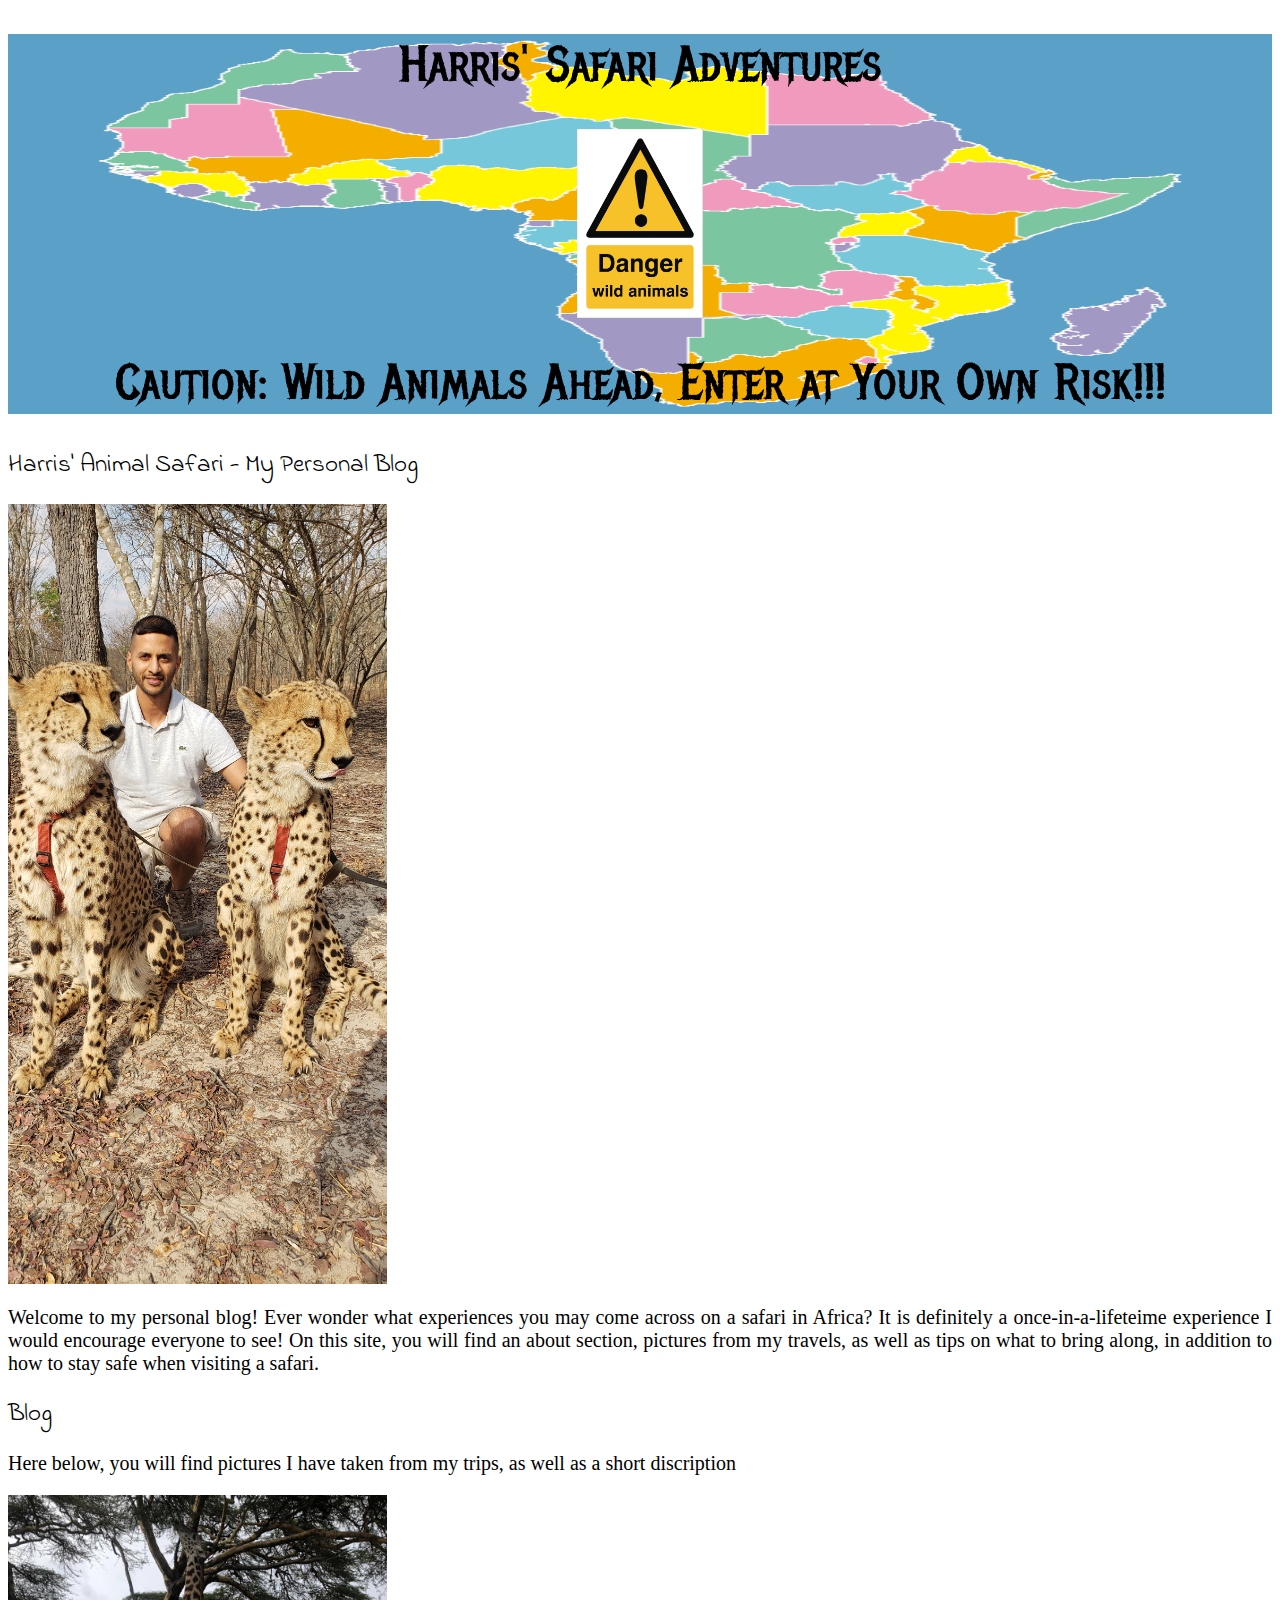
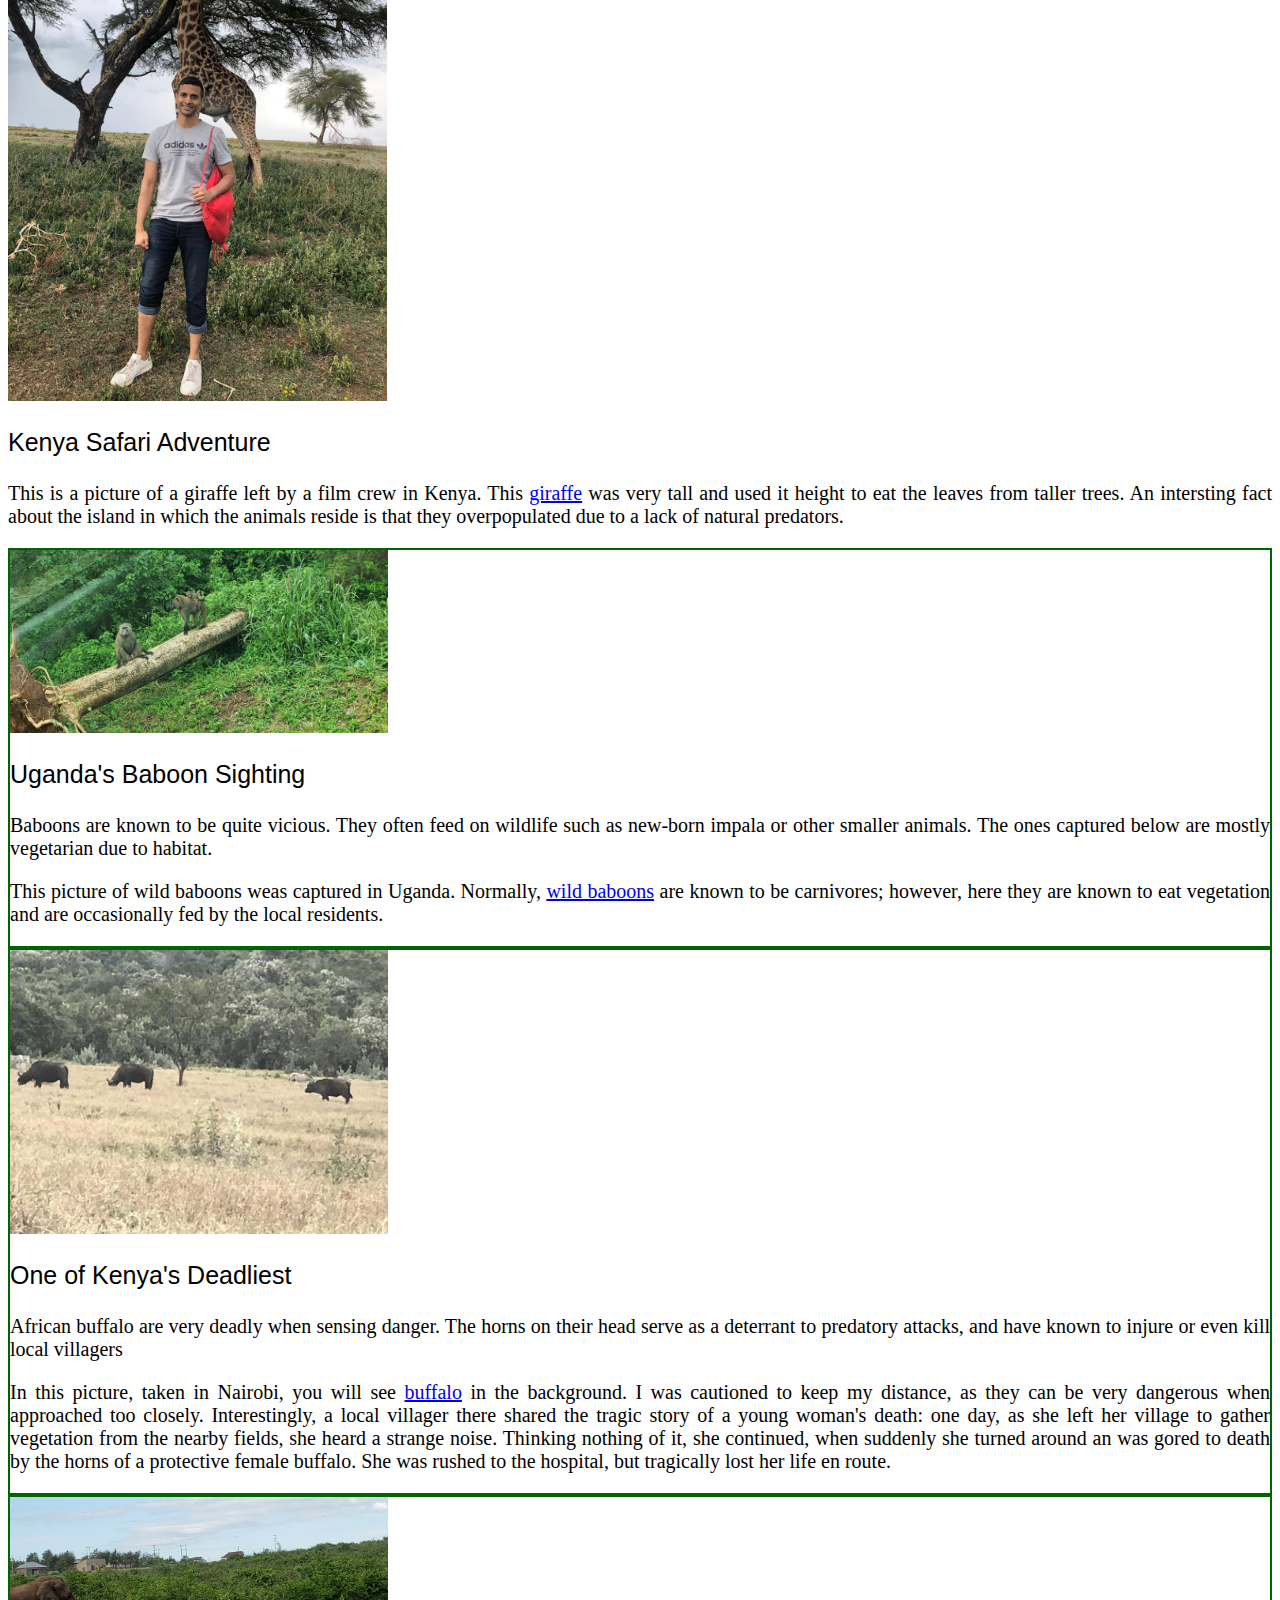
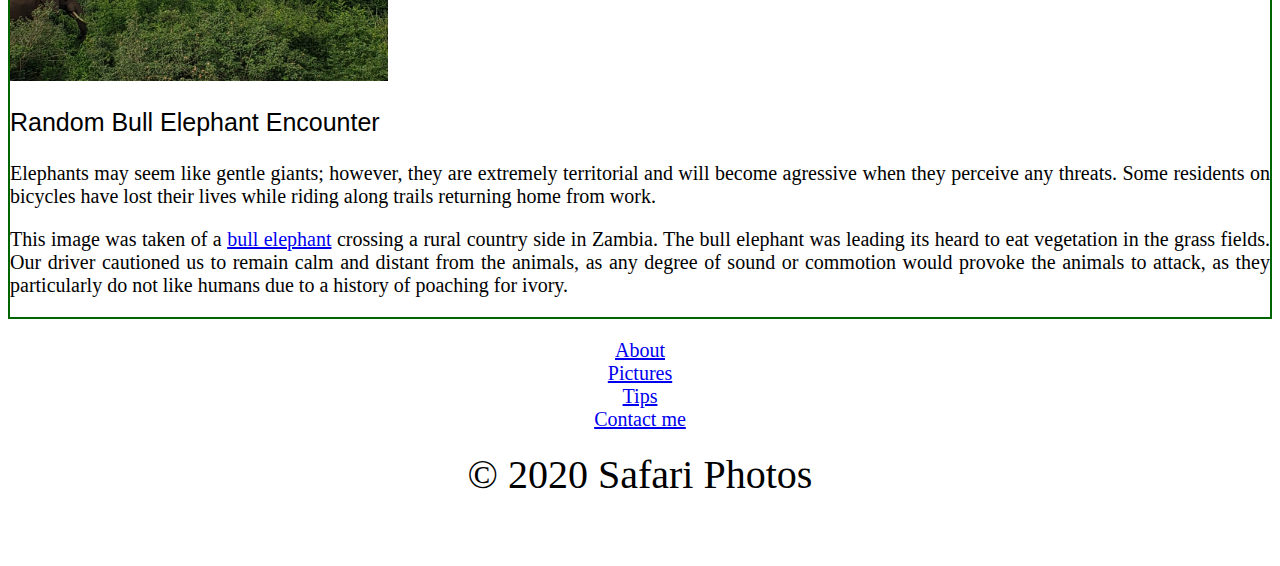
<file: unit_6/index.html>
<!DOCTYPE html>
<html>
<head>
	<title>Harris' Safari Animal Encounters</title>
	<link rel="stylesheet" type="text/css" href="css/style.css">
</head>
<body>
	<section class="intro">
		<h1>Harris' Safari Adventures</h1>
		<img class="sign" src="images/warning.jpg" alt="caution sign">
		<h1>Caution: Wild Animals Ahead, Enter at Your Own Risk!!!</h1>
	</section>
	<section>
		<h2>Harris' Animal Safari - My Personal Blog</h2>
		<img class="cheetah" src="images/cheetahs.jpg" alt="me with cheetahs">
		<p>Welcome to my personal blog! Ever wonder what experiences you may come across on a safari in Africa? It is definitely a once-in-a-lifeteime experience I would encourage everyone to see! On this site, you will find an about section, pictures from my travels, as well as tips on what to bring along, in addition to how to stay safe when visiting a safari.</p>
	</section>
	<section class="blog">
		<h2>Blog</h2>
		<p>Here below, you will find pictures I have taken from my trips, as well as a short discription</p>
		<img class="giraffe" src= "images/giraffe.jpg" alt="giraffe">
	<article>
		<h3>Kenya Safari Adventure</h3>
		<p>This is a picture of a giraffe left by a film crew in Kenya.  This <a href="https://www.nationalgeographic.com/animals/mammals/g/giraffe/">giraffe</a> was very tall and used it height to eat the leaves from taller trees. An intersting fact about the island in which the animals reside is that they overpopulated due to a lack of natural predators.</p>
	</article>
	<article>
	<div>
		<img class="baboon" src = "images/baboons.jpg" alt="baboons">
		<h3>Uganda's Baboon Sighting</h3>
		<p>Baboons are known to be quite vicious. They often feed on wildlife such as new-born impala or other smaller animals.  The ones captured below are mostly vegetarian due to habitat.</p>
		<p>This picture of wild baboons weas captured in Uganda. Normally, <a href="https://www.nationalgeographic.com/animals/mammals/group/baboons/">wild baboons</a> are known to be carnivores; however, here they are known to eat vegetation and are occasionally fed by the local residents.</p>
	</div>
	</article>
	<article>
	<div>
		<img class="buffalo" src = "images/buffalo.jpg" alt="buffalo">
		<h3>One of Kenya's Deadliest</h3>
		<p>African buffalo are very deadly when sensing danger.  The horns on their head serve as a deterrant to predatory attacks, and have known to injure or even kill local villagers</p>
		<p>In this picture, taken in Nairobi, you will see <a href="https://www.nationalgeographic.com/animals/mammals/a/african-buffalo/">buffalo</a> in the background. I was cautioned to keep my distance, as they can be very dangerous when approached too closely. Interestingly, a local villager there shared the tragic story of a young woman's death: one day, as she left her village to gather vegetation from the nearby fields, she heard a strange noise. Thinking nothing of it, she continued, when suddenly she turned around an was gored to death by the horns of a protective female buffalo. She was rushed to the hospital, but tragically lost her life en route.</p>
	</div>
	</article>
	<article>
	<div>
		<img class="elephant" src="images/elephant.jpg" alt="elephant">
		<h3>Random Bull Elephant Encounter</h3>
		<p>Elephants may seem like gentle giants; however, they are extremely territorial and will become agressive when they perceive any threats. Some residents on bicycles have lost their lives while riding along trails returning home from work.</p>
		<p>This image was taken of a <a href="https://www.nationalgeographic.com/animals/mammals/a/african-elephant/">bull elephant</a> crossing a rural country side in Zambia. The bull elephant was leading its heard to eat vegetation in the grass fields. Our driver cautioned us to remain calm and distant from the animals, as any degree of sound or commotion would provoke the animals to attack, as they particularly do not like humans due to a history of poaching for ivory.</p>
	</div>
	</article>
    </section>
	<footer>
		<ul>
		<li><a href ="#">About</a></li>
		<li><a href="#">Pictures</a></li>
		<li><a href="#">Tips</a></li>
		</ul>
		<a href="mailto:zakki22@hotmail.com">Contact me</a>
		<p>&copy; 2020 Safari Photos</p>
	</footer>
</body>
</html>
</file>
<file: unit_6/css/style.css>
@import url('https://fonts.googleapis.com/css2?family=Indie+Flower&family=Mystery+Quest&display=swap');
@import url('https://fonts.googleapis.com/css2?family=Metal+Mania&display=swap');


section.intro {
  background-image: url("image/africamap.jpg");
  background-repeat: no-repeat;
  background-size: 100% 100%;
}

.sign {
  display: block;
  margin: 0px auto;
  width: 10%;
}

body {
  font-size: 10px;
  text-align: justify;
}

div {
  position: relative;
  border: 2px solid #006400;
}

h1 {
  font-family: 'Metal Mania', cursive;
  font-size: 50px;
  font-weight: 200;
  text-align: center;
}

h2 {
  font-family: 'Indie Flower', cursive;
  font-size: 25px;
  font-weight: 400;
}

h3 {
  font-family: sans-serif;
  font-size: 25px;
  font-weight: 400;
}

p {
  font-style: sans-serif;
  font-size: 2.0em;
  margin-top: 20px;
}

img {
  float: justify;
  width: 30%;
}


article {
  border-top: green;
  display: block;
}

ul {
 list-style: none;
 margin: 0;
 padding: 0;
}

footer {
  font-size: 20px;
  text-align: center;
  padding: 1em 0;
}
</file>
